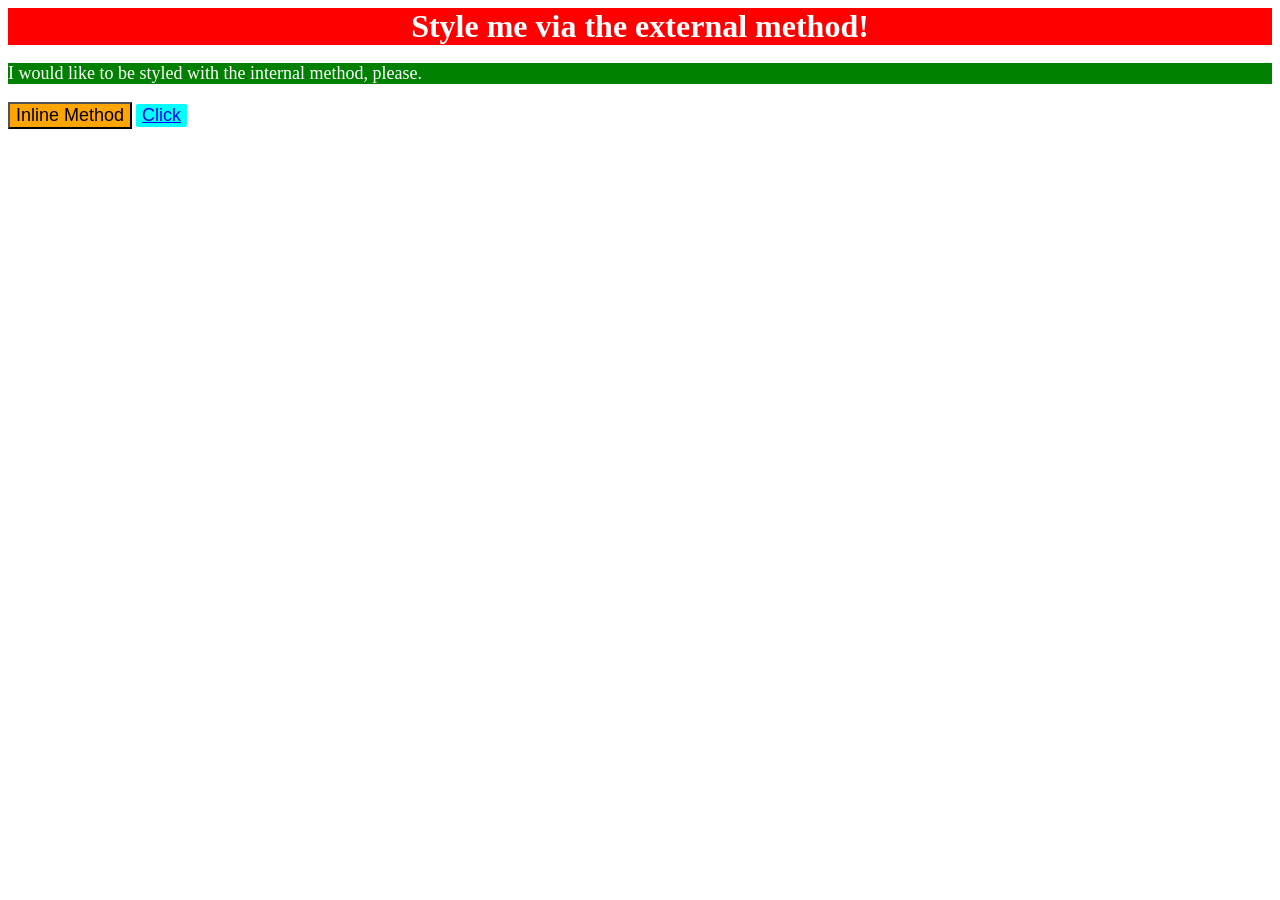
<file: foundations/intro-to-css/01-css-methods/index.html>
<!DOCTYPE html>
<html lang="en">
  <head>
    <style>
      p{
        background-color: green;
        color: white;
        font-size: 18px;
      }
    </style>
    <link href="./style.css" rel="stylesheet">
    
    <meta charset="UTF-8">
    <meta http-equiv="X-UA-Compatible" content="IE=edge">
    <meta name="viewport" content="width=device-width, initial-scale=1.0">
    <title>Methods for Adding CSS</title>
  </head>
  <body>
    <div>Style me via the external method!</div>
    <p>I would like to be styled with the internal method, please.</p>
    <button style="background-color: orange; font-size: 18px;">Inline Method</button>
    <button style="background-color: aqua; border: 9px; border-color: brown; font-size: 18px; border-radius: 5%;" ><a href="https://docs.github.com/en/pull-requests/collaborating-with-pull-requests/proposing-changes-to-your-work-with-pull-requests/creating-and-deleting-branches-within-your-repository" >Click</a></button>
  </body>
</html>
</file>
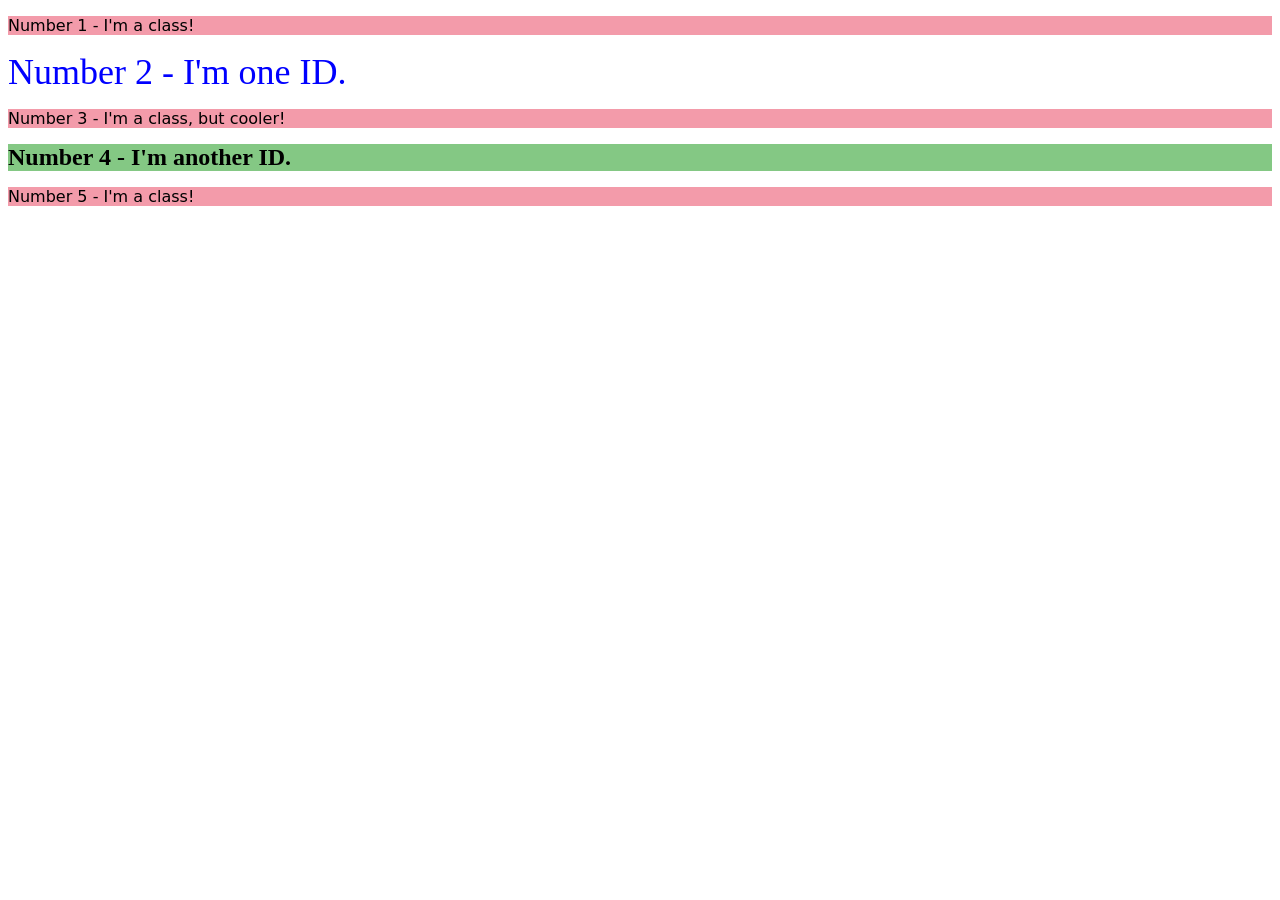
<file: foundations/intro-to-css/02-class-id-selectors/index.html>
<!DOCTYPE html>
<html lang="en">
  <head>
    <meta charset="UTF-8">
    <meta http-equiv="X-UA-Compatible" content="IE=edge">
    <meta name="viewport" content="width=device-width, initial-scale=1.0">
    <title>Class and ID Selectors</title>
    <link rel="stylesheet" href="style.css">
  </head>
  <body>
    <p class="odd_p">Number 1 - I'm a class!</p>
    <div id="even_2">Number 2 - I'm one ID.</div>
    <p class="odd_p">Number 3 - I'm a class, but cooler!</p>
    <div id="even_4">Number 4 - I'm another ID.</div>
    <p class="odd_p">Number 5 - I'm a class!</p>
  </body>
</html>
</file>
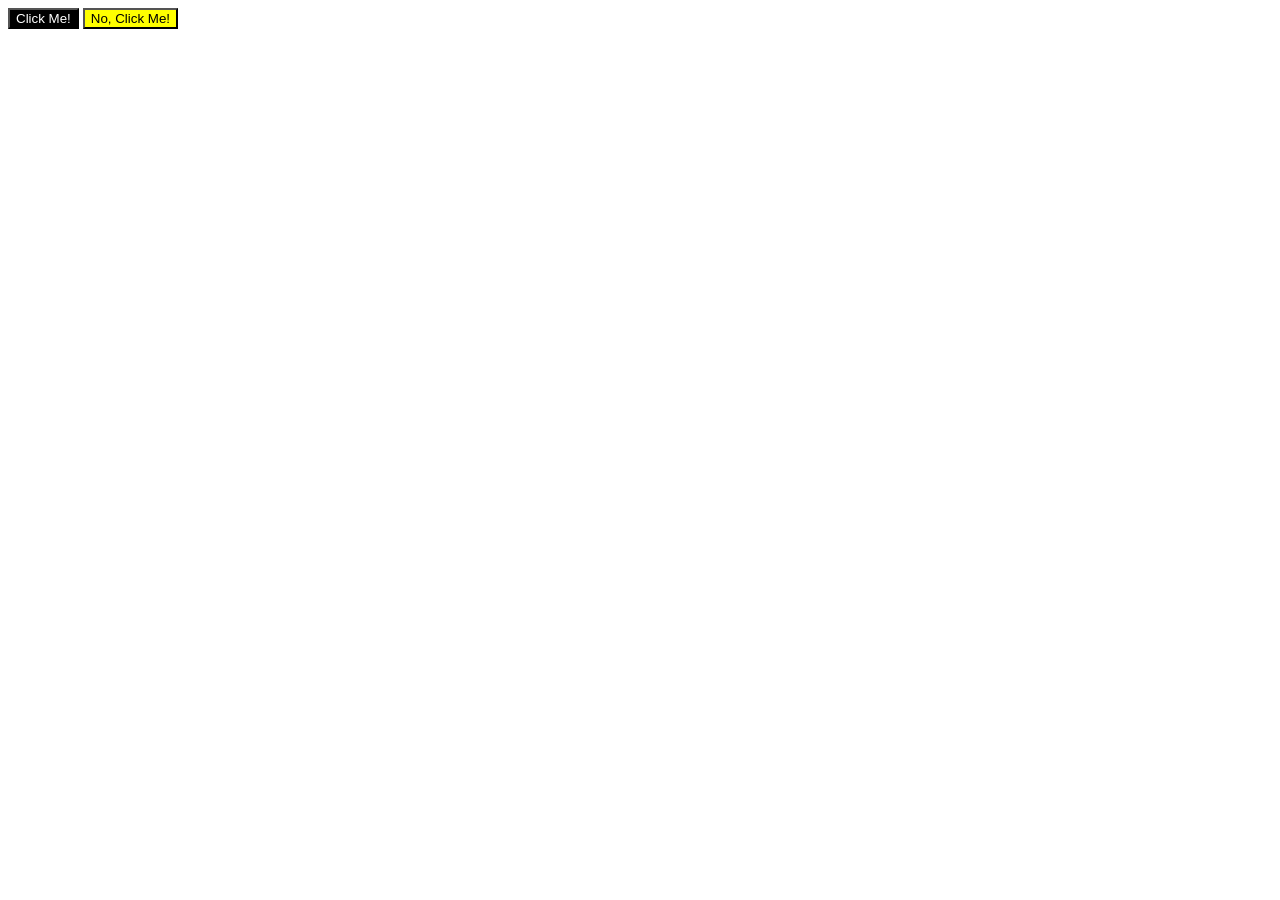
<file: foundations/intro-to-css/03-grouping-selectors/index.html>
<!DOCTYPE html>
<html lang="en">
  <head>
    <meta charset="UTF-8">
    <meta http-equiv="X-UA-Compatible" content="IE=edge">
    <meta name="viewport" content="width=device-width, initial-scale=1.0">
    <title>Grouping Selectors</title>
    <link rel="stylesheet" href="style.css">
  </head>
  <body>
    <button class="class_1">Click Me!</button>
    <button class="class_2">No, Click Me!</button>
  </body>
</html>
</file>
<file: foundations/intro-to-css/01-css-methods/style.css>
div{
    background-color: red;
    color: white;
    font-size: 32px;
    font-weight: bold;
    text-align: center;
}
</file>
<file: foundations/intro-to-css/02-class-id-selectors/style.css>
/* Add CSS Styling */
.odd_p{
 background-color: rgb(243, 155, 170);
 font-family: Verdana, "DejaVu Sans", sans-serif;  

}

#even_2{
    color: blue;
    font-size: 36px;
}

#even_4{
    background-color: rgb(132, 200, 132);
    font-size: 24px;
    font-weight: bold;
}
</file>
<file: foundations/intro-to-css/03-grouping-selectors/style.css>
/* Add CSS Styling */

.class_1{
   background-color: black;
   color: white;
}
.class_2{
    background-color: yellow;
}

.class_1 .class_2{
    font-size: 28px;
    font-family: "Helvetica", "Times New Roman", sans-serif;
}
</file>
